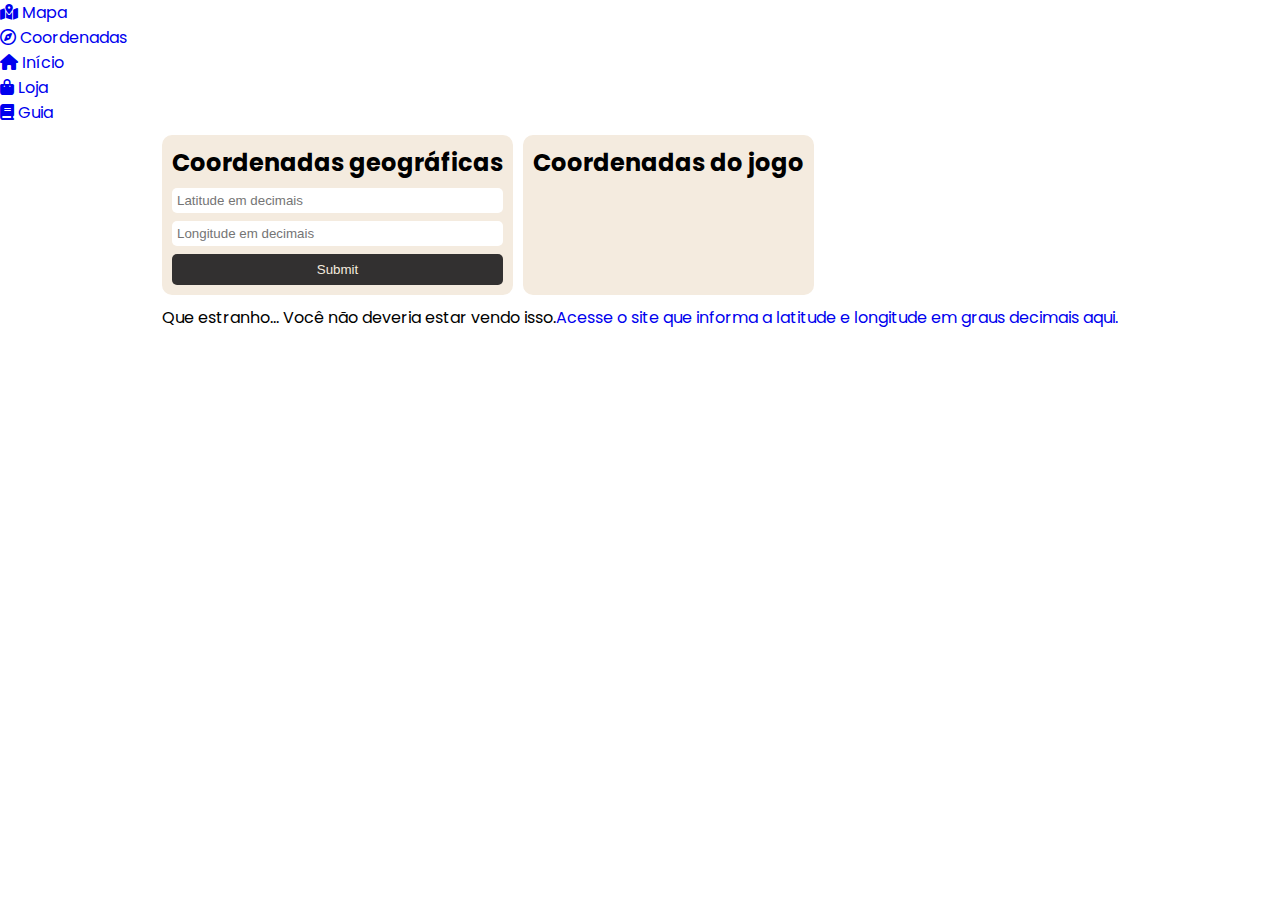
<file: coordenadas.html>
<!DOCTYPE html>
<html lang="pt-br">
    <head>
        <meta charset="utf-8">
        <meta http-equiv="X-UA-Compatible" content="IE=edge">
        <meta name="viewport" content="width=device-width, initial-scale=1.0, user-scalable=no, maximum-scale=1">

        <link rel="stylesheet" href="style.css">

        <title>EI MANÉ SMP</title>
        <link rel="shortcut icon" href="logo.png">
        <link rel="icon" type="image/png" href="logo.png">

        <meta name="description" content="Acesse o mapa, loja, documentação, e tudo relacionado ao EI MANÉ SMP, o melhor SMP no mapa da terra!">
        <meta name="keywords" content="ei, mané, mane, smp, towny, earth, map, ei, mine, mapa, pais, país, country, minecraft">
        <meta name="author" content="EI MANÉ SMP">
        <meta name="theme-color" content="#289fd6">

    </head>
    <body id="BodyDashboard">

        <!-- Barra superior -->
        <nav id="Menu" class="Menu">

            <!-- Conteúdo superior -->
            <div id="MenuConteudo">

                <!-- Lista de itens -->
                <ul class="MenuItens">

                    <!-- Mapa -->
                    <a href="http://mapa.eimanesmp.shop:11004">
                        <li class="MenuItem" id="AbaIdMapa">
                            <i class="fa-solid fa-map-location-dot"></i>
                            <span name="span" id="LateralAbainicio" class="MenuItemDescricao">
                                Mapa
                            </span>
                        </li>
                    </a>

                    <!-- Coordenadas -->
                    <a href="./coordenadas">
                        <li class="MenuItem">
                            <i class="fa-regular fa-compass"></i>
                            <span name="span" id="LateralAbacoordenadas" class="MenuItemDescricao">
                                Coordenadas
                            </span>
                        </li>
                    </a>

                    <!-- Início -->
                    <a href=".">
                        <li class="MenuItem">
                            <i class="fa-solid fa-house"></i>
                            <span name="span" id="LateralAbainicio" class="MenuItemDescricao">
                                Início
                            </span>
                        </li>
                    </a>

                    <!-- Loja -->
                    <a href="./loja">
                        <li class="MenuItem">
                            <i class="fa-solid fa-bag-shopping"></i>
                            <span name="span" id="LateralAbaloja" class="MenuItemDescricao">
                                Loja
                            </span>
                        </li>
                    </a>

                    <!-- Guia -->
                    <a href="./guia">
                        <li class="MenuItem">
                            <i class="fa-solid fa-book"></i>
                            <span name="span" id="LateralAbaguia" class="MenuItemDescricao">
                                Guia
                            </span>
                        </li>
                    </a>

                </ul>

            </div>

        </nav>

        <!-- Corpo -->
        <main>

            <!-- Coordenadas -->
            <div class="CorpoAba ativo" id="CorpoAbacoordenadas">

                <div>
                    <div id="DivSuperiorCoordenadas">
                        <form id="FormularioCoordenada" class="CoordenadasElemento">
                            <h2>Coordenadas geográficas</h2>
                            <input name="latitude" placeholder="Latitude em decimais">
                            <input name="longitude" placeholder="Longitude em decimais">
                            <input type="submit">
                        </form>
        
                        <div id="FormularioResultado" class="CoordenadasElemento">
                            <h2>Coordenadas do jogo</h2>
                        </div>
                    </div>
    
                    <div id="DivInferiorCoordenadas">
                        <object data="https://www.mapcoordinates.net/pt" width="500" height="200">
                            Que estranho... Você não deveria estar vendo isso.<a href="https://www.mapcoordinates.net/pt" target="_blank"> Acesse o site que informa a latitude e longitude em graus decimais aqui.</a>
                        </object>
                    </div>
                </div>

                <script>
                    document.getElementById('FormularioCoordenada').addEventListener('submit', (ev) => {
                        event.preventDefault();

                        let latitude = document.getElementById('FormularioCoordenada').elements["latitude"].value;
                        let longitude = document.getElementById('FormularioCoordenada').elements["longitude"].value;
                        let x = Math.round(parseFloat(longitude.replace(",", ".")) * 3072 / 15);
                        let z = (-1 * Math.round(parseFloat(latitude.replace(",", ".")) * 3072 / 15));

                        document.getElementById('FormularioResultado').innerHTML = `
                            <h2>Coordenadas do jogo</h2>
                            <p>X: ${x}</p>
                            <p>Z: ${z}</p>
                        `;
                    })
                </script>

            </div>

        </main>

        <!-- Javascript-->
        <script src="main.js"></script>

    </body>
</html>
</file>
<file: style.css>
/*Referências externas*/
@import url('https://fonts.googleapis.com/css2?family=Poppins:ital,wght@0,100;0,200;0,300;0,400;0,500;0,600;0,700;0,800;0,900;1,100;1,200;1,300;1,400;1,500;1,600;1,700;1,800;1,900&display=swap');
@import url('https://cdnjs.cloudflare.com/ajax/libs/font-awesome/6.7.2/css/all.min.css');
@font-face {
    font-family: Minercraftory;
    src: url('./Minercraftory.ttf');
}
@font-face {
    font-family: Minecraftia;
    src: url('./Minecraftia-Regular.ttf');
}

/*Variáveis*/
:root {
    --cor-escura: #1d1d1c;
    --cor-principal: #323030;
    --cor-secundaria: #706e6e;
    --cor-esbranquiçada: #f4ebdf;
    --cor-branca:rgb(255, 255, 255);
    --cor-de-fundo: var(--cor-esbranquiçada);
    --botao-primario: var(--cor-principal);
    --botao-secundario: #00000000;
    --fonte-principal: 'Poppins', sans-serif;
}
* {
    margin: 0;
    padding: 0;
    box-sizing: border-box;
    text-decoration: none;
    list-style: none;
}

/*Conteúdo principal do site*/
body {
    background-color: var(--cor-de-fundo);
    font-family: var(--fonte-principal);
    user-select: none;
    min-height: 100vh;
    display: flex;
    flex-direction: column;
    background-color: var(--cor-branca);

    /*Barra lateral*/
    .BarraLateral {
        background-color: var(--cor-esbranquiçada);
        font-family: var(--fonte-principal);
        display: flex;
        flex-direction: row;
        justify-content: space-between;
        border: none;
        transition-duration: 0.4s;
        position: relative;
        transition: all .5s;

        .BarraLateralItens {
            display: flex;
            flex-direction: row;
            gap: 4px;
            justify-content: center;

            .BarraLateralItem {
                padding: 10px;
                border-radius: 8px;
                transition-duration: 0.4s;
                cursor: pointer;
                background-color: var(--botao-secundario);
                color: var(--cor-secundaria);
                display: flex;
                align-items: center;
                justify-content: center;

                /* Telas grandes */
                @media (min-width: 700px) {
                    gap: 5px;
                }

                i {
                    display: flex;
                    width: 20px;
                    max-width: 20px;
                    min-width: 20px;
                    height: 20px;
                    align-items: center;
                    justify-content: center;
                }

            }
            .BarraLateralItem.ativo {
                background-color: var(--cor-secundaria);
                color: var(--cor-branca);
            }
            .BarraLateralItem:hover {
                background-color: var(--cor-secundaria);
                color: var(--cor-branca);
            }
            .BarraLateralItem.ativo:hover {
                background-color: var(--cor-principal);
                color: var(--cor-branca);
            }
        }
        
        #BarraLateralConteudo {
            padding: 12px;
            display: flex;
            flex: 1;
            justify-content: center;
        }

        .BarraLateralItemDescricao {
            width: 0px;
            overflow: hidden;
            white-space: nowrap;
            text-overflow: ellipsis;
            transition: width .6s;
            text-align: left;

            /* Telas pequenas */
            @media (min-width: 700px) {
                width: unset;
            }
        }

        #BarraLateralLogout {
            padding: 12px;

            .BarraLateralItem {
                padding: 10px;
                border-radius: 8px;
                transition-duration: 0.4s;
                cursor: pointer;
                border: none;
                background-color: var(--botao-secundario);
                color: var(--cor-secundaria);
                font-size: 16px;
                font-family: var(--fonte-principal);
            }
            .BarraLateralItem.ativo {
                background-color: var(--cor-secundaria);
                color: var(--cor-branca);
            }
            .BarraLateralItem:hover {
                background-color: var(--cor-secundaria);
                color: var(--cor-branca);
            }
            .BarraLateralItem.ativo:hover {
                background-color: var(--cor-principal);
                color: var(--cor-branca);
            }
        }

    }

    /*Corpo*/
    main {
        display: flex;
        flex: 1;
        
        h1 {
            color: var(--cor-escura);
        }

        .CorpoAba {
            display: none;
            flex: 1;

            object, embed {
                display: flex;
                flex: 1 1 auto;
                height: 100%;
                width: 100%;
            }
        }
        .CorpoAba.ativo {
            display: flex;
        }

        #CorpoAbainicio {
            flex-direction: column;
            background-color: var(--cor-esbranquiçada);
            gap: 10px;

            .AbaInicioElemento {
                display: flex;
                background-color: white;
                max-height: 400px;

                @media (max-width: 700px) {
                    flex-direction: column;
                    max-height: unset;
                }

                .InicialTexto {
                    width: 50%;
                    padding: 20px;
                    text-align: center;
                    display: flex;
                    flex-direction: column;
                    justify-content: space-evenly;
                    align-items: center;
                    gap: 10px;

                    @media (max-width: 700px) {
                        width: 100%;
                    }
                    
                    h1, h2, h3, h4, h5, h6 {
                        font-family: Minercraftory;
                    }

                    p, #text {
                        font-family: Minecraftia;
                        text-align: justify;
                    }

                    h1 {
                        @media (max-width: 700px) {
                            font-size: 20px;
                        }
                    }

                    h3 {
                        user-select: text;
                        margin-top: 10px;
                    }
                }

                img {
                    width: 50%;
                    cursor: pointer;

                    @media (max-width: 700px) {
                        width: 100%;
                    }
                }
            }

            .AbaInicioElemento.reverso {
                flex-direction: row-reverse;
                @media (max-width: 700px) {
                    flex-direction: column;
                }
            }
        }

        #CorpoAbacoordenadas {
            margin: 10px;
            gap: 10px;
            align-items: center;
            flex-direction: column;
            
            div {
                display: flex;
                flex-direction: column;
                height: 100%;
                gap: 10px;

                #DivSuperiorCoordenadas {
                    display: flex;
                    gap: 10px;
                    height: fit-content;
                    flex-direction: row;
                    overflow-wrap: anywhere;
    
                    .CoordenadasElemento {
                        background-color: var(--cor-esbranquiçada);
                        padding: 10px;
                        border-radius: 10px;
                        display: flex;
                        flex-direction: column;
                        gap: 8px;
                        height: unset;
        
                        input {
                            border: none;
                            border-radius: 5px;
                            padding: 5px;
                            transition-duration: 0.4s;
                        }
                        input:hover {
                            box-shadow: 0px 0px 0px 2px var(--cor-principal) inset;
                        }
                        input[type="submit"] {
                            background-color: var(--cor-principal);
                            color: var(--cor-esbranquiçada);
                            box-shadow: none;
                            padding: 8px;
                            
                        }
                        input[type="submit"]:hover {
                            background-color: var(--cor-escura);
                            cursor: pointer;
                        }

                        p {
                            user-select: text;
                        }
                    } 
                }
    
                #DivInferiorCoordenadas {
                    height: 100%;
                    width: 100%;
    
                    object {
                        border-radius: 10px;
                    }
                }
            }
        }

    }

}
</file>
